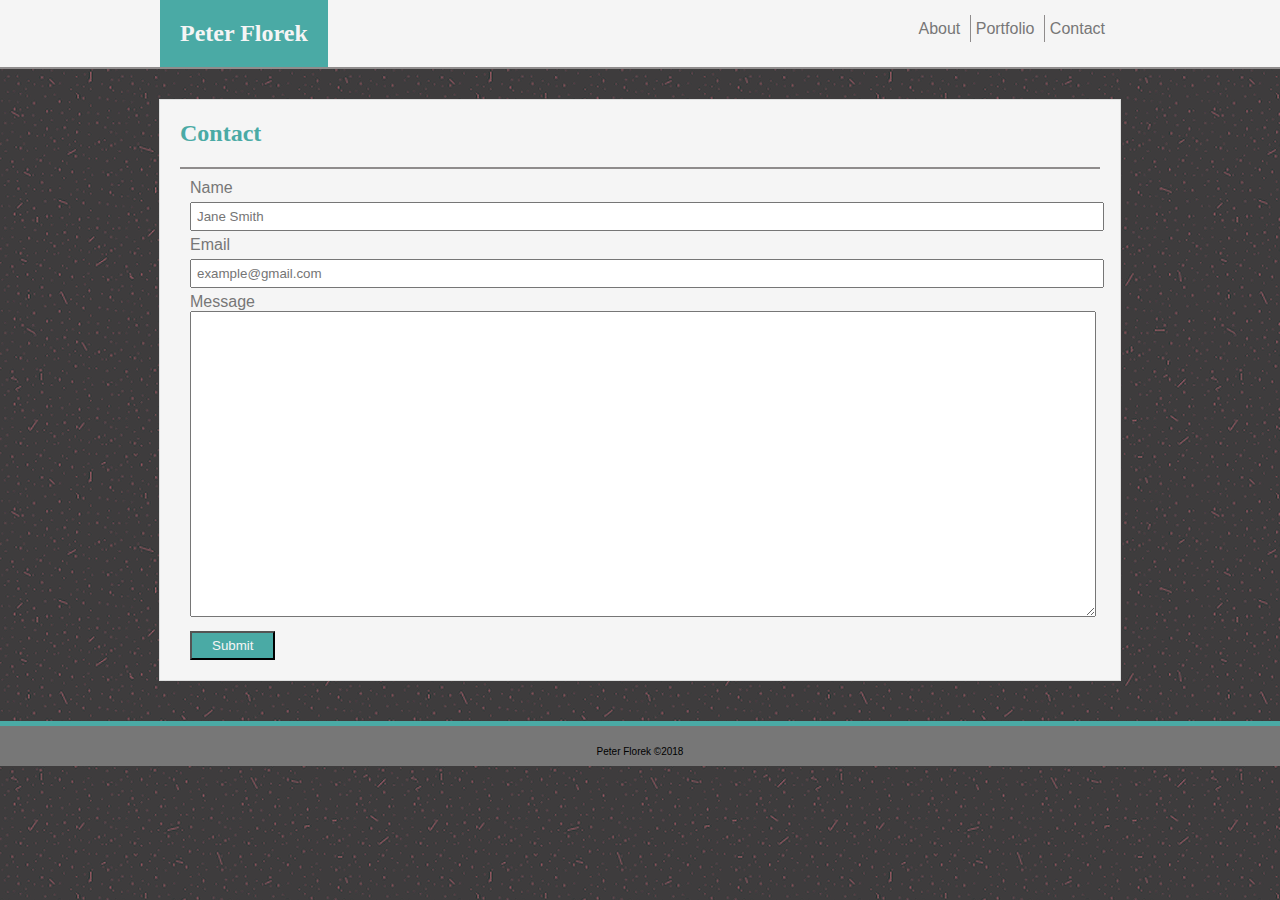
<file: contact.html>
<!DOCTYPE html>
<html lang="en">

<head>

  <meta charset="UTF-8">
  <meta name="viewport" content="width=device-width, initial-scale=1.0">
  <meta http-equiv="X-UA-Compatible" content="ie=edge">
  <title>Florek Portfolio</title>
  <link rel="stylesheet" type="text/css" href="Assets/css/style.css">

</head>

<body>

  <header>
    <div class="headContain">
      <h2 class="nameHeading">
        Peter Florek
      </h2>

      <div class="links">
        <a class="aboutLink" href="index.html">
          About
        </a>

        <a class="portLink" href="portfolio.html">
          Portfolio
        </a>

        <a class="contactLink" href="contact.html">
          Contact
        </a>
      </div>
    </div>

  </header>

  <div class="mainContain">

    <h2 class="heading">
      Contact
    </h2>

    <div class="formContain">
      <form>
        Name
        <br>
        <input type="text" name="name" placeholder="Jane Smith">
        <br>
        Email
        <br>
        <input type="text" name="email" placeholder="example@gmail.com">
        <br>
        Message
        <br>
        <textarea name="message" style="width:100%" rows="20">
        </textarea>  
        <button>
          Submit
        </button>
      </form>
    </div>



  </div>

  <footer>
    Peter Florek &copy;2018
  </footer>

</body>

</html>
</file>
<file: Assets/css/style.css>
/* * {
    border: 1px dotted black;
} */

body {
    background-image: url(../images/pink-dust.png);
    font-family: 'Arial', 'Helvetica Neue', Helvetica, sans-serif;
    margin: 0px;
}

header{
    background-color: whitesmoke;
    border-bottom: 2px solid rgb(143, 140, 140);
    overflow: auto;
}

h2 {
    font-family:'Georgia', Times, 'Times New Roman', serif;
}

.headContain {
    width: 960px;
    margin: 0px auto;
}

.links {
    text-align: right;
    padding: 20px 10px;
}

a {
    color: #777;
    padding: 5px;
    border-right: 1px solid rgb(143, 140, 140);
    text-decoration: none;
}

a:hover {
    border-bottom: 1px solid #777;
}

.contactLink {
    border: none;
}

.nameHeading {
    float: left;
    margin: 0px;
    padding: 20px;
    color: whitesmoke;
    background-color: #4aaaa5;
}

.heading {
    margin: 0px 20px;
    padding: 20px 20px 20px 0px;
    border-bottom: 2px solid rgb(143, 140, 140);
    color: #4aaaa5;
}

.mainContain {
    clear: both;
    margin: 30px auto 0px auto;
    width: 960px;
    border: 1px solid #dddddd;
    background-color: whitesmoke;
    overflow: auto;
}


/* BEGIN--Styles specific to Portfolio */
.portHeading {
    margin: 0px 0px 0px 20px;
    padding: 20px 20px 20px 0px;
    border-bottom: 2px solid rgb(143, 140, 140);
    color: #4aaaa5;
}

.portContainer {
    position: relative;
    float: left;
    width: 300px;
    height: 200px;
    margin: 20px;
    text-align: center;
    color: white;
}

.portText {
    position: absolute;
    width: 100%;
    padding: 10px 0px;
    background-color: #4aaaa5;
    bottom: 30px;
}
/* END--Styles specific to Portfolio */

form{
    padding: 0px 20px;
    margin: 10px;
    border: none;
    color: #777;
}

p {
    line-height: 2em;
    color: #777;
    margin: 20px;
}

img {
    float: left;
    padding: 20px;
}

.portImg {
    padding: 0px;
    height: 100%;
}

input {
    width: 100%;
    padding: 5px;
    margin: 5px 0px;
}

button {
    background-color: #4aaaa5;
    padding: 5px 20px;
    margin: 10px 0px;
    color: whitesmoke;
}

footer {
    clear: both;
    font-size: 10px;
    background-color: #777;
    border-top: 5px solid #4aaaa5;
    text-align: center;
    margin-top: 40px;
    padding: 20px 10px 0px 10px;
    height: 20px;
}

/* Begin media queries */

@media screen and (max-width: 980px) {

    .mainContain, .headContain {
        width: 75%;
    }

    .portContainer {
        margin: 20px;
    }

    
}

@media screen and (max-width: 768px) {

    .mainContain, .headContain {
        width: 90%;
    }

    .portContainer{
        width: 45%;
        margin: 10px;
    }

    .myImage {
        width: 300px;
        height:300px;
    }
}

@media screen and (max-width: 640px) {

        header {
            position: static;
            overflow: hidden;
            margin: 0px;
        }

        .mainContain {
            width: 95%;
        }

        .headContain {
            width: 100%;
            margin: 0px;
        }

        .nameHeading {
            float: none;
            display: block;
            margin: 0px;
            text-align: center;
        }

        .links {
            display: block;
            text-align: center;
        }
    
        .portContainer{
            width: 90%;
            height: 90%;
            margin: 20px;
        }

        .portImg {
            float: none;
            display:block;
            padding: 10px;
        }

        .portText {
            bottom: 60px;
            left: 10px;
        }
        .myImage {
            float: none;
            display: block;
            width: 350px;
            height: 350px;
            margin: auto;
        }
        
}
</file>
